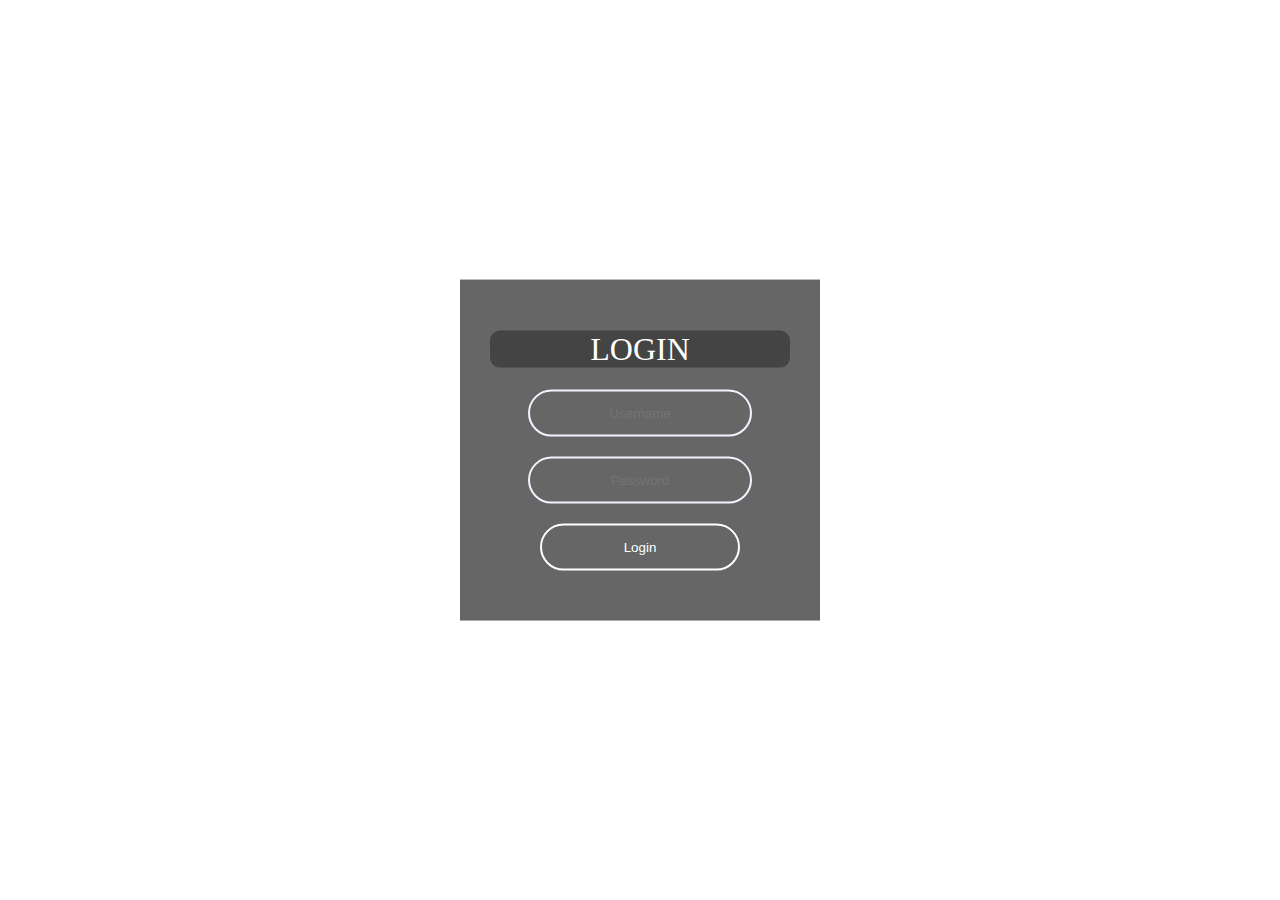
<file: index.html>
<!DOCTYPE html>
<html lang="en">
    <head>
        <meta name = "viewport" content = "with = device-width, initial-scale = 1.0">
        <title>Ocean Sunfish Information Blog</title>
        <link rel="icon" href="images/logo_new.svg" type="image/icon type">
        <link rel = "stylesheet" href = "login.css">
        <script src = "login.js"></script>
        <link rel="preconnect" href="https://fonts.googleapis.com">
        <link rel="preconnect" href="https://fonts.gstatic.com" crossorigin>
        <link href="https://fonts.googleapis.com/css2?family=Work+Sans:wght@200;300;400;600;700&display=swap" rel="stylesheet">
    </head>
        <body>
            <form class = "login" action = "homepage.html" method = "POST">
                <h1>Login</h1>
                <input type = "text" id = "username" placeholder = "Username" required>
                <input type = "password" id = "password" placeholder = "Password" required>
                <input type = "submit" value = "Login" onclick = "validate()" >
            </form>
        </body>
</html>
</file>
<file: login.css>
<<<<<<< HEAD
*{
    margin: 0;
    padding: 0;
    font-family: 'Work Sans', sans-serif;
    background-image: linear-gradient(rgba(0,0,0,0.5),rgba(0,0,0,0.4)),url(images/20366619.jpg);
}
.login{
    width: 300px;
    padding: 30px;
    position: absolute;
    top: 50%;
    left: 50%;
    transform: translate(-50%, -50%);
    background: rgba(0,0,0,0.6);
    text-align: center;
}
.login h1{
    color: #fff;
    text-transform: uppercase;
    font-weight: 500;
    border-radius: 10px;
    background: rgba(18, 18, 18, 0.4);

}
.login input[type="text"], .login input[type="password"]{
    border:0;
    background: none;
    display: block;
    margin: 20px auto;
    text-align: center;
    border: 2px solid rgb(242, 245, 255);
    padding: 14px 10px;
    width: 200px;
    outline: none;
    color: #fff;
    border-radius: 25px;
    transition: 0.25px;
}
.login input[type="text"]:focus, .login input[type="password"]:focus{
    border-color: rgb(255, 255, 255);
}
.login input[type="submit"]{
    border: 0;
    background: none;
    display: block;
    margin: 20px auto;
    text-align: center;
    border: 2px solid rgb(255, 255, 255);
    padding: 14px 10px;
    width: 200px;
    outline: none;
    color: #fff;
    border-radius: 25px;
    transition: 0.25px;
    cursor: pointer;
}
.login input[type="submit"]:hover{
    background: rgb(255, 255, 255);
=======
*{
    margin: 0;
    padding: 0;
    font-family: 'Work Sans', sans-serif;
    background-image: linear-gradient(rgba(0,0,0,0.5),rgba(0,0,0,0.4)),url(images/20366619.jpg);
}
.login{
    width: 300px;
    padding: 30px;
    position: absolute;
    top: 50%;
    left: 50%;
    transform: translate(-50%, -50%);
    background: rgba(0,0,0,0.6);
    text-align: center;
}
.login h1{
    color: #fff;
    text-transform: uppercase;
    font-weight: 500;
    border-radius: 10px;
    background: rgba(18, 18, 18, 0.4);

}
.login input[type="text"], .login input[type="password"]{
    border:0;
    background: none;
    display: block;
    margin: 20px auto;
    text-align: center;
    border: 2px solid rgb(242, 245, 255);
    padding: 14px 10px;
    width: 200px;
    outline: none;
    color: #fff;
    border-radius: 25px;
    transition: 0.25px;
}
.login input[type="text"]:focus, .login input[type="password"]:focus{
    border-color: rgb(255, 255, 255);
}
.login input[type="submit"]{
    border: 0;
    background: none;
    display: block;
    margin: 20px auto;
    text-align: center;
    border: 2px solid rgb(255, 255, 255);
    padding: 14px 10px;
    width: 200px;
    outline: none;
    color: #fff;
    border-radius: 25px;
    transition: 0.25px;
    cursor: pointer;
}
.login input[type="submit"]:hover{
    background: rgb(255, 255, 255);
>>>>>>> e58de749f1ebd5097ce2b5fd33c5ae6ed85b6017
}
</file>
